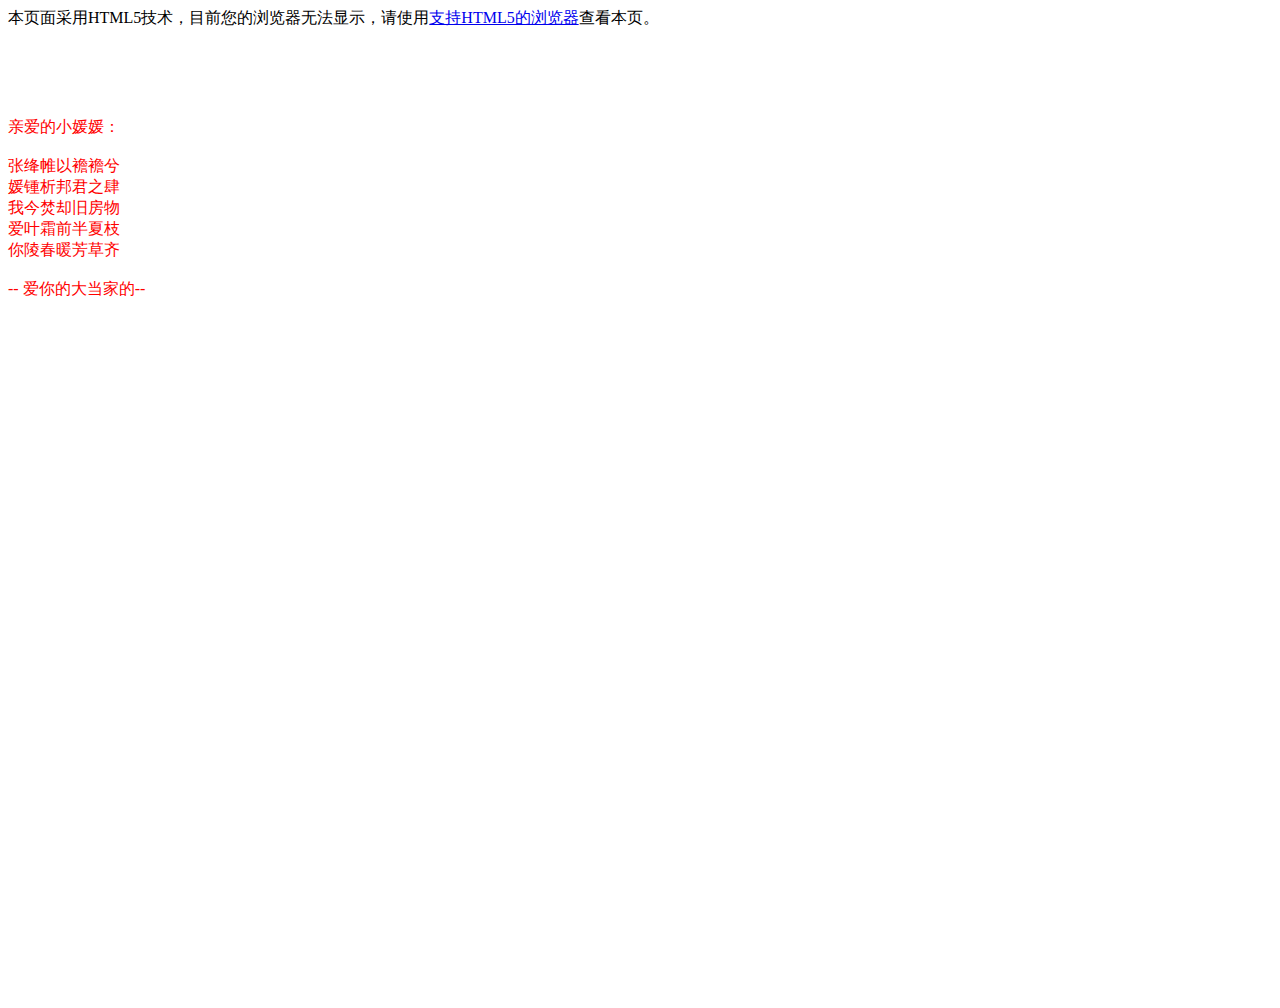
<file: mylove/index.html>
<!DOCTYPE html>
<html xmlns="http://www.w3.org/1999/xhtml"><head><meta charset="UTF-8">
<title>爱你呦小媛媛（づ￣3￣）づ╭❤～</title><base target="_blank" href="http://keleyi.com/keleyi/phtml/html5/"> 
<link type="text/css" rel="stylesheet" href="http://keleyi.com/keleyi/phtml/html5/31/renxi/default.css">
<script type="text/javascript" src="http://keleyi.com/keleyi/pmedia/jquery/jquery-1.11.2.min.js"></script>
<script type="text/javascript" src="http://keleyi.com/keleyi/phtml/html5/31/renxi/jscex.min.js"></script>
<script type="text/javascript" src="http://keleyi.com/keleyi/phtml/html5/31/renxi/jscex-parser.js"></script>
<script type="text/javascript" src="http://keleyi.com/keleyi/phtml/html5/31/renxi/jscex-jit.js"></script>
<script type="text/javascript" src="http://keleyi.com/keleyi/phtml/html5/31/renxi/jscex-builderbase.min.js"></script>
<script type="text/javascript" src="http://keleyi.com/keleyi/phtml/html5/31/renxi/jscex-async.min.js"></script>
<script type="text/javascript" src="http://keleyi.com/keleyi/phtml/html5/31/renxi/jscex-async-powerpack.min.js"></script>
<script type="text/javascript" src="http://keleyi.com/keleyi/phtml/html5/31/renxi/functions.js" charset="utf-8"></script>
<script type="text/javascript" src="http://keleyi.com/keleyi/phtml/html5/31/renxi/love.js" charset="utf-8"></script>
<style type="text/css">
<!--
.STYLE1 {color: #666666}
-->
</style>
</head>
<body>
<div id="main">
<div id="error">本页面采用HTML5技术，目前您的浏览器无法显示，请使用<a href="http://keleyi.com/a/bjac/g039tue3.htm" target="_blank" rel="noopener">支持HTML5的浏览器</a>查看本页。</div>
<div id="wrap">
<div id="text">
<div id="code">
<p>
<span class="say"></span><br>
<span class="say"></span><br>
<span class="say"></span><br>
<span class="say"></span><br>
<font color="#FF0000"> <span class="say">亲爱的小媛媛：</span><br>
<span class="say"></span><br>
<span class="say"></span>张绛帷以襜襜兮<br>
<span class="say"></span>媛锺析邦君之肆<br>
<span class="say"></span>我今焚却旧房物<br>
<span class="say"></span>爱叶霜前半夏枝<br>
<span class="say"></span>你陵春暖芳草齐<br>
<span class="say"></span><br>
<span class="say"><span class="space"></span></span> -- 爱你的大当家的--
</font></p>
</div>
</div>
<div id="clock-box">
<script type="text/javascript" src="/kineryi/js/gggg336x280a.js"></script>
</div>
<canvas id="keleyi" width="1100" height="680"></canvas>
</div>
</div>
<script>
(function(){
var canvas = $('#ke'+'leyi');
if (!canvas[0].getContext) {
$("#error").show();
return false; }
var width = canvas.width();
var height = canvas.height(); 
canvas.attr("width", width);
canvas.attr("height", height);
var opts = {
seed: {
x: width / 2 - 20,
color: "rgb(190, 26, 37)",
scale: 2
},
branch: [
[535, 680, 570, 250, 500, 200, 30, 100, [
[540, 500, 455, 417, 340, 400, 13, 100, [
[450, 435, 434, 430, 394, 395, 2, 40]
]],
[550, 445, 600, 356, 680, 345, 12, 100, [
[578, 400, 648, 409, 661, 426, 3, 80]
]],
[539, 281, 537, 248, 534, 217, 3, 40],
[546, 397, 413, 247, 328, 244, 9, 80, [
[427, 286, 383, 253, 371, 205, 2, 40],
[498, 345, 435, 315, 395, 330, 4, 60]
]],
[546, 357, 608, 252, 678, 221, 6, 100, [
[590, 293, 646, 277, 648, 271, 2, 80]
]]
]] 
],
bloom: {
num: 700,
width: 1080,
height: 650,
},
footer: {
width: 1200,
height: 5,
speed: 10,
}
}
var tree = new Tree(canvas[0], width, height, opts);
var seed = tree.seed;
var foot = tree.footer;
var hold = 1;
canvas.click(function(e) {
var offset = canvas.offset(), x, y;
x = e.pageX - offset.left;
y = e.pageY - offset.top;
if (seed.hover(x, y)) {
hold = 0; 
canvas.unbind("click");
canvas.unbind("mousemove");
canvas.removeClass('hand');
}
}).mousemove(function(e){
var offset = canvas.offset(), x, y;
x = e.pageX - offset.left;
y = e.pageY - offset.top;
canvas.toggleClass('hand', seed.hover(x, y));
});
var seedAnimate = eval(Jscex.compile("async", function () {
seed.draw();
while (hold) {
$await(Jscex.Async.sleep(10));
}
while (seed.canScale()) {
seed.scale(0.95);
$await(Jscex.Async.sleep(10));
}
while (seed.canMove()) {
seed.move(0, 2);
foot.draw();
$await(Jscex.Async.sleep(10));
}
}));
var growAnimate = eval(Jscex.compile("async", function () {
do {
tree.grow();
$await(Jscex.Async.sleep(10));
} while (tree.canGrow());
}));
var flowAnimate = eval(Jscex.compile("async", function () {
do {
tree.flower(2);
$await(Jscex.Async.sleep(10));
} while (tree.canFlower());
}));
var moveAnimate = eval(Jscex.compile("async", function () {
tree.snapshot("p1", 240, 0, 610, 680);
while (tree.move("p1", 500, 0)) {
foot.draw();
$await(Jscex.Async.sleep(10));
}
foot.draw();
tree.snapshot("p2", 500, 0, 610, 680);
// 会有闪烁不得意这样做, (＞﹏＜)
canvas.parent().css("background", "url(" + tree.toDataURL('image/png') + ")");
canvas.css("background", "#ffe");
$await(Jscex.Async.sleep(300));
canvas.css("background", "none");
}));
var jumpAnimate = eval(Jscex.compile("async", function () {
var ctx = tree.ctx;
while (true) {
tree.ctx.clearRect(0, 0, width, height);
tree.jump();
foot.draw();
$await(Jscex.Async.sleep(25));
}
}));
var textAnimate = eval(Jscex.compile("async", function () {
$("#code").show().typewriter();
}));
var runAsync = eval(Jscex.compile("async", function () {
$await(seedAnimate());
$await(growAnimate());
$await(flowAnimate());
$await(moveAnimate());
textAnimate().start();
$await(jumpAnimate());
}));
runAsync().start();
})();
</script>
</body>
</html>
</file>
